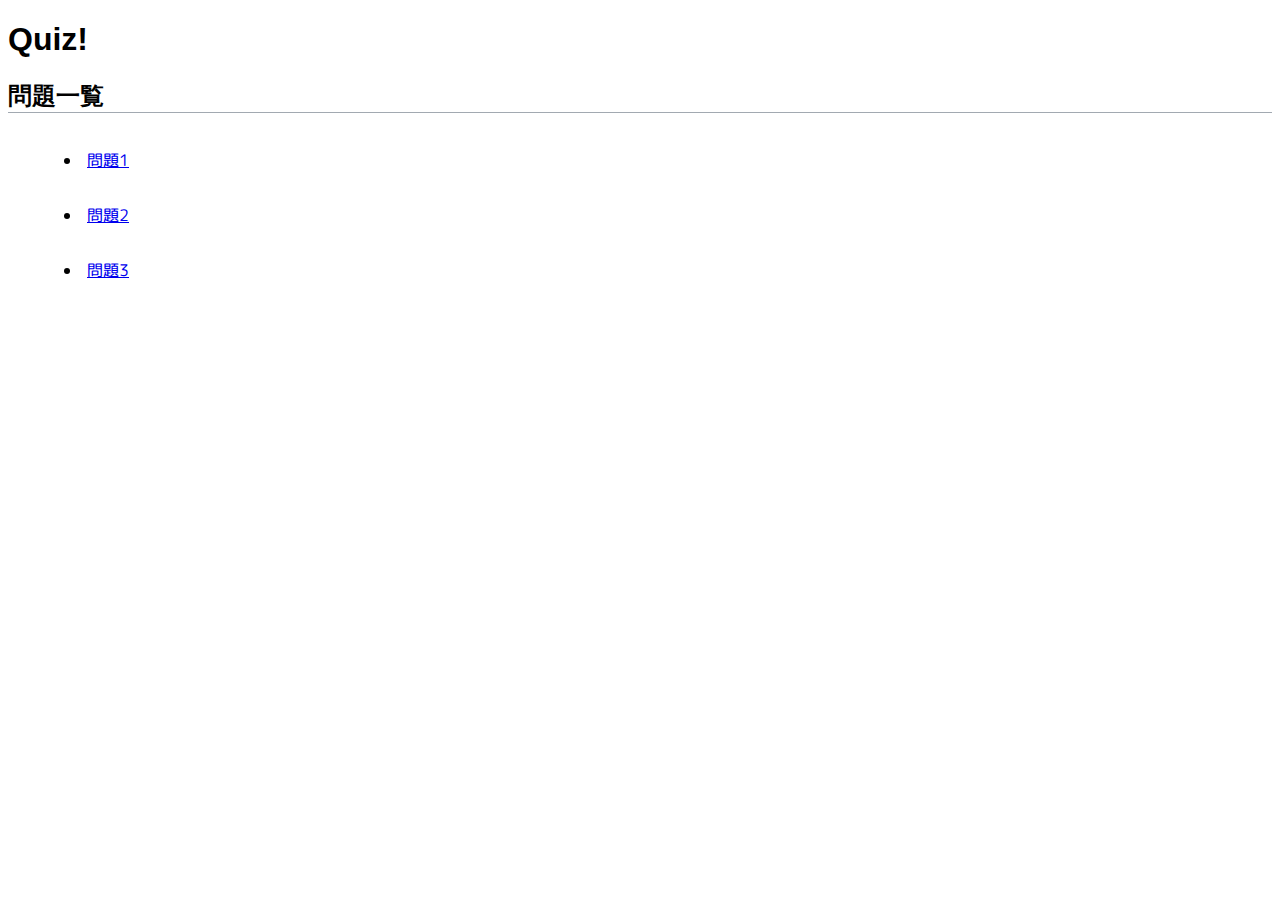
<file: index.html>
<!DOCTYPE html>
<html lang="en">
<head>
    <meta charset="UTF-8">
    <meta http-equiv="X-UA-Compatible" content="IE=edge">
    <meta name="viewport" content="width=device-width, initial-scale=1.0">
    <link rel="stylesheet" href="style.css">
    <title>Quiz</title>
</head>
<body>
    <h1>Quiz!</h1>
    <h2>問題一覧</h2>
    <ul>
        <li><a href="question1.html">問題1</a></li>
        <li><a href="question2.html">問題2</a></li>
        <li><a href="question3.html">問題3</a></li>
    </ul>

</body>
</html>
</file>
<file: style.css>
@import url('https://fonts.googleapis.com/css2?family=M+PLUS+Rounded+1c:wght@400;700&display=swap');


body{
    /* font-family: "游ゴシック体", "YuGothic", "游ゴシック", "Yu Gothic", sans-serif; */
    font-family: 'M PLUS Rounded 1c', sans-serif;
}

h1,h2,h3{
    font-family: "游ゴシック体", "YuGothic", "游ゴシック", "Yu Gothic", sans-serif;
}

h2{
    border-bottom: 1px solid #a2a9b1;
}

ol.answers{
    list-style: upper-alpha;
}

ol.answers li:hover{
    border:0.1em solid #b96558;
    background-color: #b96558;
    padding:0.9em;
    cursor: pointer;
}

ul li,ol li{
    padding:1em;
    list-style-position: inside;
}

div#main{
    padding: 0 1.5em;
}

span#correct-answer{
    font-weight: bold;
}

div#section-correct-answer{
    display: none;
}

.secrion{
    margin-top: 2em;
}
</file>
